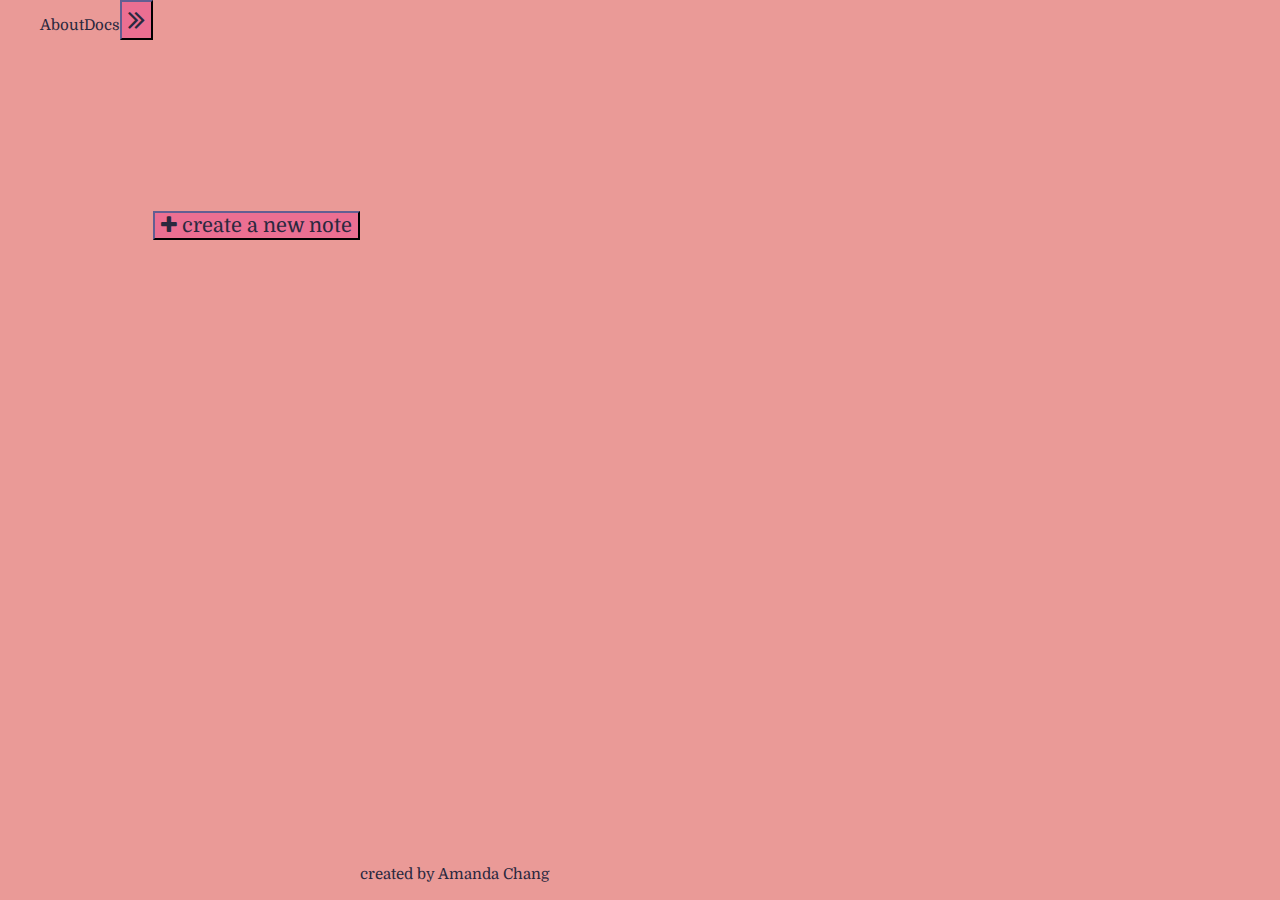
<file: index.html>
<!DOCTYPE html>
<html lang="en">
<head>
    <link rel="stylesheet" type="text/css" href="CSS/style.css">
    <link rel="stylesheet" href="https://cdnjs.cloudflare.com/ajax/libs/font-awesome/4.7.0/css/font-awesome.min.css">
    <meta charset="UTF-8">
    <meta http-equiv="X-UA-Compatible" content="IE=edge">
    <meta name="viewport" content="width=device-width, initial-scale=1.0">
    <link rel="preconnect" href="https://fonts.googleapis.com">
    <link rel="preconnect" href="https://fonts.gstatic.com" crossorigin>
    <link href="https://fonts.googleapis.com/css2?family=Domine:wght@500&display=swap" rel="stylesheet">
    <title>Amanda's Note App</title>
</head>
<body class="body-index">
    <nav class="topnav">
        <ul>
            <li><a href="#">About</a></li>
            <li><a href="#">Docs</a></li>
        </ul>
    </nav>
    <div>
        <button type="button" id="arrow-btn"><i class="fa fa-angle-double-right"></i></button>
    </div>
    <div class="button">
        <button type="button" class="btn"><i class="fa fa-plus"></i> create a new note</button>
    </div>
    <footer class="footer">
        <p>created by Amanda Chang</p>
    </footer>
</body>
</html>
</file>
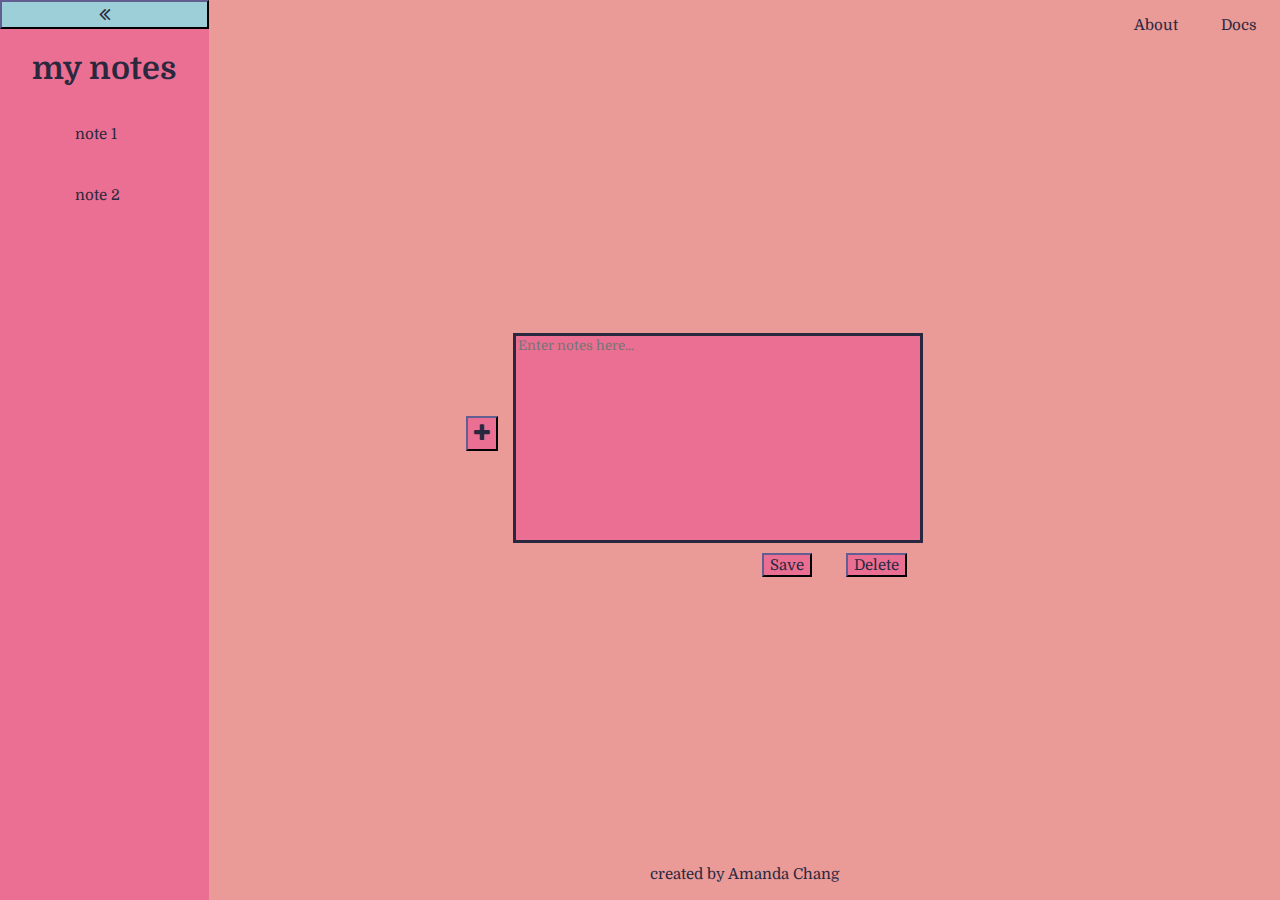
<file: note.html>
<!DOCTYPE html>
<html lang="en">
<head>
    <link rel="stylesheet" type="text/css" href="CSS/style.css">
    <link rel="stylesheet" href="https://cdnjs.cloudflare.com/ajax/libs/font-awesome/4.7.0/css/font-awesome.min.css">
    <meta charset="UTF-8">
    <meta http-equiv="X-UA-Compatible" content="IE=edge">
    <meta name="viewport" content="width=device-width, initial-scale=1.0">
    <link rel="preconnect" href="https://fonts.googleapis.com">
    <link rel="preconnect" href="https://fonts.gstatic.com" crossorigin>
    <link href="https://fonts.googleapis.com/css2?family=Domine:wght@500&display=swap" rel="stylesheet">
    <title>Amanda's Note App</title>
</head>
<body class="body-note">
    <nav class="sidenav">
        <button type="button" id="arrow-two-btn"><i class="fa fa-angle-double-left"></i></button>
        <h1>my notes</h1>
        <ul>
            <li><a href="#">note 1</a></li>
            <li><a href="#">note 2</a></li>
        </ul>
    </nav>
    <!-- main-container contains Top Nav, Btns, Textarea, and Footer -->
    <main class="main-container">
        <header>
            <nav class="topnav">
                <ul>
                    <li><a href="#">About</a></li>
                    <li><a href="#">Docs</a></li>
                </ul>
            </nav>
        </header>
        <!-- middle container for btn-textarea and save-del-btns to be in the center -->
        <article class="middle">
            <!-- btn-textarea container for plus-btn to be placed beside the textarea-->
            <section class="btn-textarea">
                <button type="button" id="plus-btn"><i class="fa fa-plus" id="fa"></i></button>
                <textarea rows="5" cols="50" placeholder="Enter notes here..."></textarea>
            </section>
            <!-- save-del-btns container for Save & Delete btns to be in a row beside each other -->
            <div class="save-del-btns">
                <button type="button" id="save-btn">Save</button>
                <button type="button" id="del-btn">Delete</button>
            </div>
        </article>
        <footer class="footer">
            <p>created by Amanda Chang</p>
        </footer>
    </main>
</body>
</html>
</file>
<file: CSS/style.css>
body{ 
    background: #ea9a97; 
    display: flex; 
    flex-direction: row; 
    width: 100vw; 
    height: 100vh;
    margin: 0; 
}

h1 {
    font-family: 'Domine', serif;
    text-align: center;   
    color: #2a283e; 
    text-align: center; 
}

p, li, button {
    font-family: 'Domine', serif;
    font-size: 15px; 
    text-align: center; 
    color: #2a283e;
}

.sidenav {
    background-color: #eb6f92;
    display: flex;
    flex-direction: column; 
    justify-content: flex-start; 
    width: 250px; 
    height: 100vh;
}

.topnav ul {
    display: flex; 
    flex-direction: row; 
    flex-wrap: wrap; 
    justify-content: flex-end;
}

.sidenav ul {
    display: flex;
    flex-direction: column; 
    justify-content: flex-start; 
    align-items: flex-start; 
    height: 100vh;
    padding-left: 75px; 
}

.topnav li, .sidenav li {
    list-style-type: none;
    flex-basis: 8%; 
    text-align: center;
}

.topnav a, .sidenav a {
    text-decoration: none; 
    color: #2a283e;
}

.topnav a:hover, .sidenav a:hover {
    color: #9ccfd8;
}

.sidebtn {
    display: flex;
    flex-direction: column;
    justify-content: flex-start;
    padding-top: 30px;
}

.button {
    display: flex;
    flex-direction: row; 
    justify-content: center;
    align-items: center;
    padding-bottom: 50px; 
    height: 50vh;
}

#arrow-btn {
    background-color: #eb6f92; 
    color: #2a283e; 
    font-size: 30px;
    border-color: #2a283e; 
}

.btn, #side-btn, #arrow-two-btn {
    background-color: #eb6f92; 
    color: #2a283e; 
    font-size: 20px;
    border-color: #2a283e;  
}

#plus-btn {
    background-color: #eb6f92;
    color: #2a283e;
    font-size: 20px;
    border-color: #2a283e;
    height: 35px;
    width: auto; 
}

#save-btn, #del-btn {
    background-color: #eb6f92;
    color: #2a283e;
    font-size: 15px; 
    border-color: #2a283e; 
}

.btn:hover, #plus-btn:hover, #save-btn:hover, #del-btn:hover, #arrow-btn:hover, #arrow-two-btn:hover {
    background-color: #9ccfd8; 
}

.btn-textarea {
    display: flex;
    flex-direction: row;
    justify-content: center;
    align-items: center; 
    padding-right: 100px; 
}

.save-del-btns {
    display: flex;
    flex-direction: row;
    justify-content: space-evenly;
    width: 20%;
    margin-top: 10px; 
    padding-left: 180px;
}

textarea {
    width: 400px;
    height: 200px;
    border-color: #2a283e;
    border-width: 3px;
    display: flex;
    flex-direction: row;
    justify-content: center; 
    align-items: center; 
    margin-top: 10px; 
    margin-left: 15px;
    resize: none; 
    background-color: #eb6f92; 
    color: #2a283e; 
    font-family: 'Domine', serif;
}

.main-container {
    display: flex;
    flex-direction: column;
    text-align: center; 
    justify-content: flex-start;
    overflow: hidden; 
    width: 100%;
    height: 100%;
}

.middle {
    display: flex; 
    flex-direction: column; 
    justify-content: center; 
    align-items: center;
    height: 100%;
}

.footer {
    margin-top:auto;
    min-height: 50px;  
}

@media screen and (max-width: 480px) {
    body {
        background-color: #eb6f92;
    }

    h1 {
        font-size: 12px;
    }
    
    p, li {
        font-size: 10px;
    }
    
    .btn {
        font-size: 13px;
        background-color: #9ccfd8; 
    }

    #arrow-btn {
        font-size: 20px;
        background-color: #9ccfd8;
    }

    #arrow-two-btn, #save-btn, #del-btn {
        font-size: 13px; 
        background-color: #ea9a97;
    }

    #plus-btn {
        background-color: #ea9a97;
    }

    #arrow-two-btn:hover {
        background-color: #eb6f92;
    }

    .btn:hover, #arrow-btn:hover {
        background-color: #ea9a97;
    }
    
    .topnav ul {
        display: flex; 
        flex-direction: row; 
        flex-wrap: wrap; 
        justify-content: flex-end;
        padding-right: 10px; 
    }

    .topnav li {
        flex-basis: 15%
    }

    .topnav a:hover, .sidenav a:hover {
        font-size: 15px;
        font-weight: 500;
        color: #2a283e;
    }

    .sidenav {
        background-color: #ea9a97;
        width: 80px; 
        height: 100vh;
    }

    .sidenav ul {
        padding-left: 20px;
    }

    .sidenav li {
        flex-basis: 5%;
    }

    .btn-textarea {
        flex-direction: column;
        padding-left: 95px;
    }

    .save-del-btns {
        width: 50%;
        padding-right: 150px
    }

    textarea {
        width: 300px;
        height: 150px;
        border-color: #2a283e;
        border-width: 3px;
        background-color: #ea9a97
    }

    .middle {
        justify-content: flex-start; 
        padding-top: 80px;
    }

    .footer {
        min-height: 0px; 
        display: flex;
        flex-direction: row; 
        justify-content: flex-end; 
        padding-right: 10px;  
    }
}
</file>
